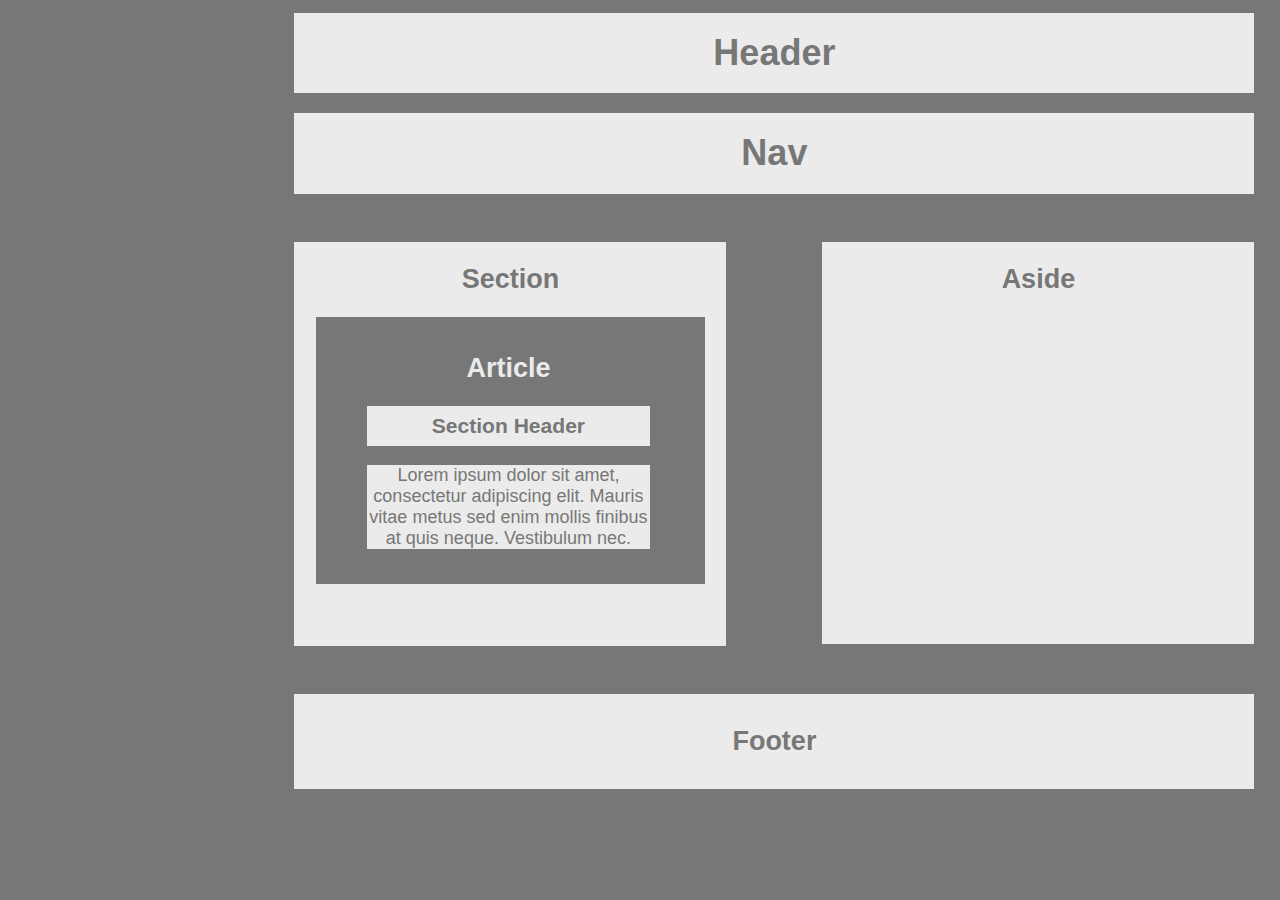
<file: index.html>
<!DOCTYPE html>
<html lang="en">
<head>
    <meta charset="UTF-8">
    <meta name="viewport" content="width=device-width, initial-scale=1.0">
    <meta http-equiv="X-UA-Compatible" content="ie=edge">
    <title>Document</title>
    <!--Link to CSS-->
    <link rel="stylesheet" type="text/css" href="style.css">
</head>
<body>
    <!-- Header with text -->
    <Header clas="background">
        <h1>Header</h1>
    </Header>
    <!-- Nav with text -->
    <nav class="background">
        <h1>Nav</h1>
    </nav>

    <!-- Aside with text -->
    <aside class="background">

        <h2 id="asideh">Aside</h2>

    </aside>

    <!-- Section with underlying article and paragraph within it -->
    <Section class="background">

        <h2 id="sectionText">Section</h2>

            <article>

                <h2 id="stuff">Article</h2>

                <h3 id="bio">Section Header</h3>

                    <p id="para">Lorem ipsum dolor sit amet, consectetur adipiscing elit. 
                    Mauris vitae metus sed enim mollis finibus at quis neque. Vestibulum nec.
                    </p>

            </article>

    </Section>

    <!-- Footer with text -->
    <footer class="background">
        <h2>Footer</h2>
    </footer>
</body>
</html>
</file>
<file: style.css>
/* All styling*/
* {
    box-sizing: border-box
}
/* Body styling */
body{
    font-family: "Arial", "Helvetica Neue", "Helvetica", "sans-serif";
    color: #777;
    background-color: #777;
    width: 960px;
    font-size: 18px;
    margin: 1% 23%;
}
/* Background color */
.background{
    background-color: #ebebeb;
}
/* Header styling */
header{
    background-color: #ebebeb;
    padding: 2%;
}
/* Nav styling */
nav{
    margin-top: 20px;
    padding: 2%;
}
/* Styling for h1, h3, and p */
h1, h3, p{
    text-align: center;
    margin: 0%;
    background-color: #ebebeb;
    color: #777;
}
/* Styling for the h2 with Section as text */
#sectionText{
    text-align: center;
}
/* Styling for the aside h2 */
#asideh{
    text-align: center;
    background-color: #ebebeb;
    color: #777;
}
/* Styling for the Article h2 */
#stuff{
    background-color: #777(226, 0, 0);
    color:#ebebeb;
    height: 25%;
    margin-left: 13%;
    margin-right: 14%;
    text-align: center;
}
/* Styling for the paragraph */
#para{
    margin-right: 13%;
    margin-left: 13%;
    width: 73%;
    margin-top: 3%;
    float: left;

}
/* Styling for the h3 section header */
#bio{
    padding: 2%;
    float: left;
    margin-left: 13%;
    margin-bottom: 2%;
    width: 73%;
}
/* Styling for the article section */
article{
    background-color: #777;
    color: #ebebeb;
    float: left;
    padding-top: 3%;
    padding-bottom: 8%;
    width: 90%;
    margin-left: 5%;
}
/* Styling for the aside section */
aside{
    margin-top: 5%;
    float: right;
    width: 45%;
    padding-bottom: 34%;
}
/* Styling for Section */
section{
    background-color: #ebebeb;
    color: #777;
    float: left;
    margin-top: 5%;
    width: 45%;
    margin-bottom: 5%;
    padding-bottom: 6.5%
}
/* Styling for the Footer */
footer{
    clear: both;
    overflow: auto;
    padding: 1%;
    text-align: center;
}
</file>
